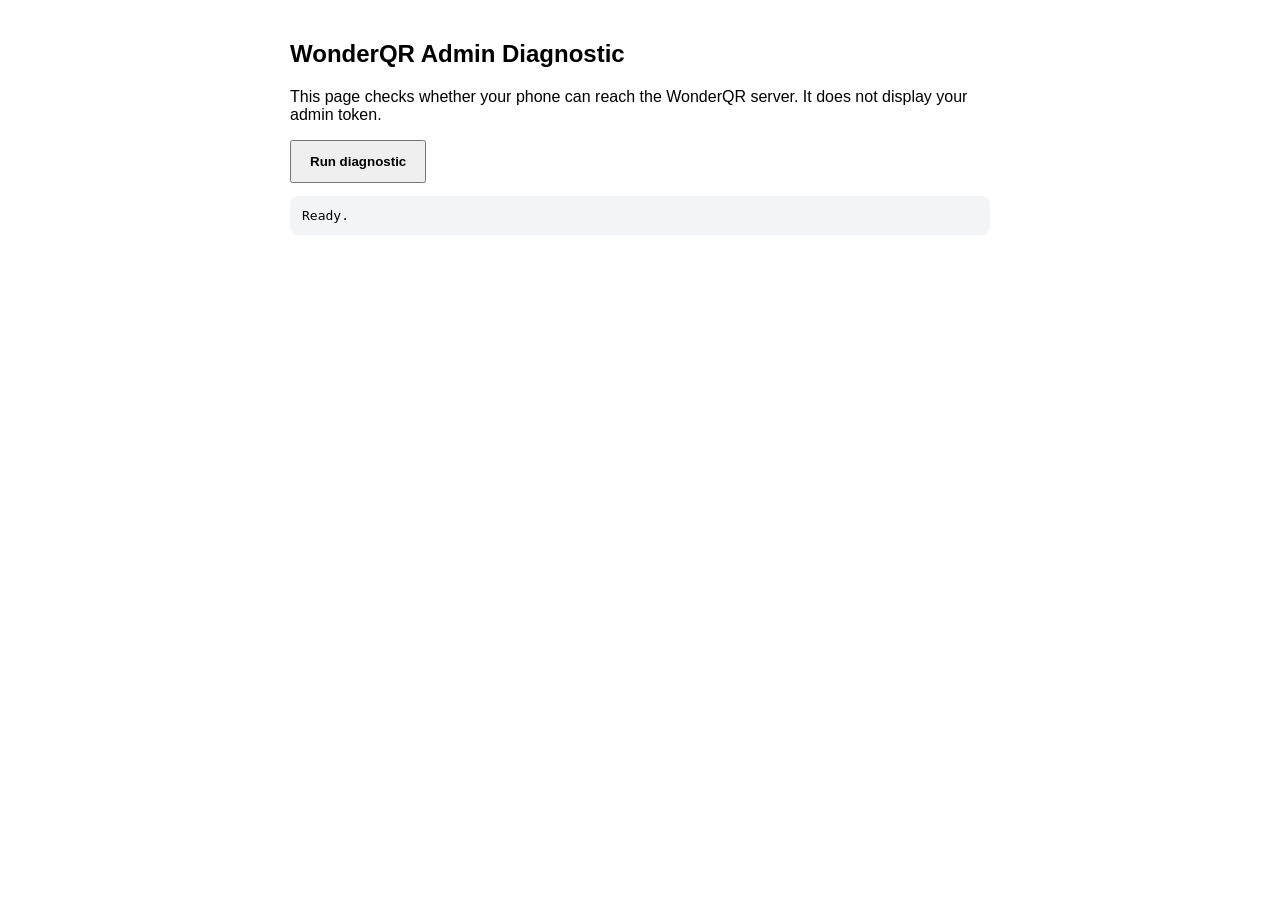
<file: admin-debug.html>
<!doctype html>
<html><head><meta charset="utf-8"><meta name="viewport" content="width=device-width,initial-scale=1">
<title>WonderQR Admin Diagnostic</title>
<style>body{font-family:Arial;padding:20px;max-width:700px;margin:auto}button{padding:12px 18px;font-weight:bold}pre{white-space:pre-wrap;background:#f3f4f6;padding:12px;border-radius:8px} .ok{color:#047857}.bad{color:#b91c1c}</style>
</head><body>
<h2>WonderQR Admin Diagnostic</h2>
<p>This page checks whether your phone can reach the WonderQR server. It does not display your admin token.</p>
<button id="run">Run diagnostic</button><pre id="out">Ready.</pre>
<script>
const out=document.getElementById('out');
const SUPA='https://smzwucttkyuqzazozcat.supabase.co/functions/v1/admin_api';
const token=(new URLSearchParams(location.search).get('token')||localStorage.getItem('admin_auth_token')||'').trim();
function log(s){out.textContent+=s+'\n';}
async function timed(url,options={},ms=10000){
 const c=new AbortController();const t=setTimeout(()=>c.abort(),ms);
 try{const started=performance.now();const r=await fetch(url,{...options,cache:'no-store',signal:c.signal});const text=await r.text();return {ms:Math.round(performance.now()-started),status:r.status,text};}
 catch(e){return {error:e?.name==='AbortError'?'TIMEOUT':String(e)}}
 finally{clearTimeout(t)}
}
document.getElementById('run').onclick=async()=>{
 out.textContent='';
 log('1. Testing Supabase Edge Function reachability...');
 const a=await timed(SUPA+'?v=diagnostic',{},10000);
 log(JSON.stringify(a,null,2));
 if(a.error){log('\nRESULT: The phone/browser cannot complete a GET request to the Supabase function.');return;}
 log('\n2. Testing authenticated GET...');
 if(!token){log('No token found in this page URL or saved browser storage.');return;}
 const b=await timed(SUPA+'?token='+encodeURIComponent(token)+'&v=diagnostic',{'headers':{'Accept':'application/json'}},10000);
 log(JSON.stringify({...b,text:b.text?.replace(/(auth_token|token)=[^&\s]*/gi,'token=[hidden]')},null,2));
 if(b.error){log('\nRESULT: Public reachability works, but authenticated request is hanging/failing.');}
 else if(b.status===200){log('\nRESULT: Authentication endpoint responded successfully.');}
 else{log('\nRESULT: Server responded with an HTTP error.');}
};
</script></body></html>
</file>
